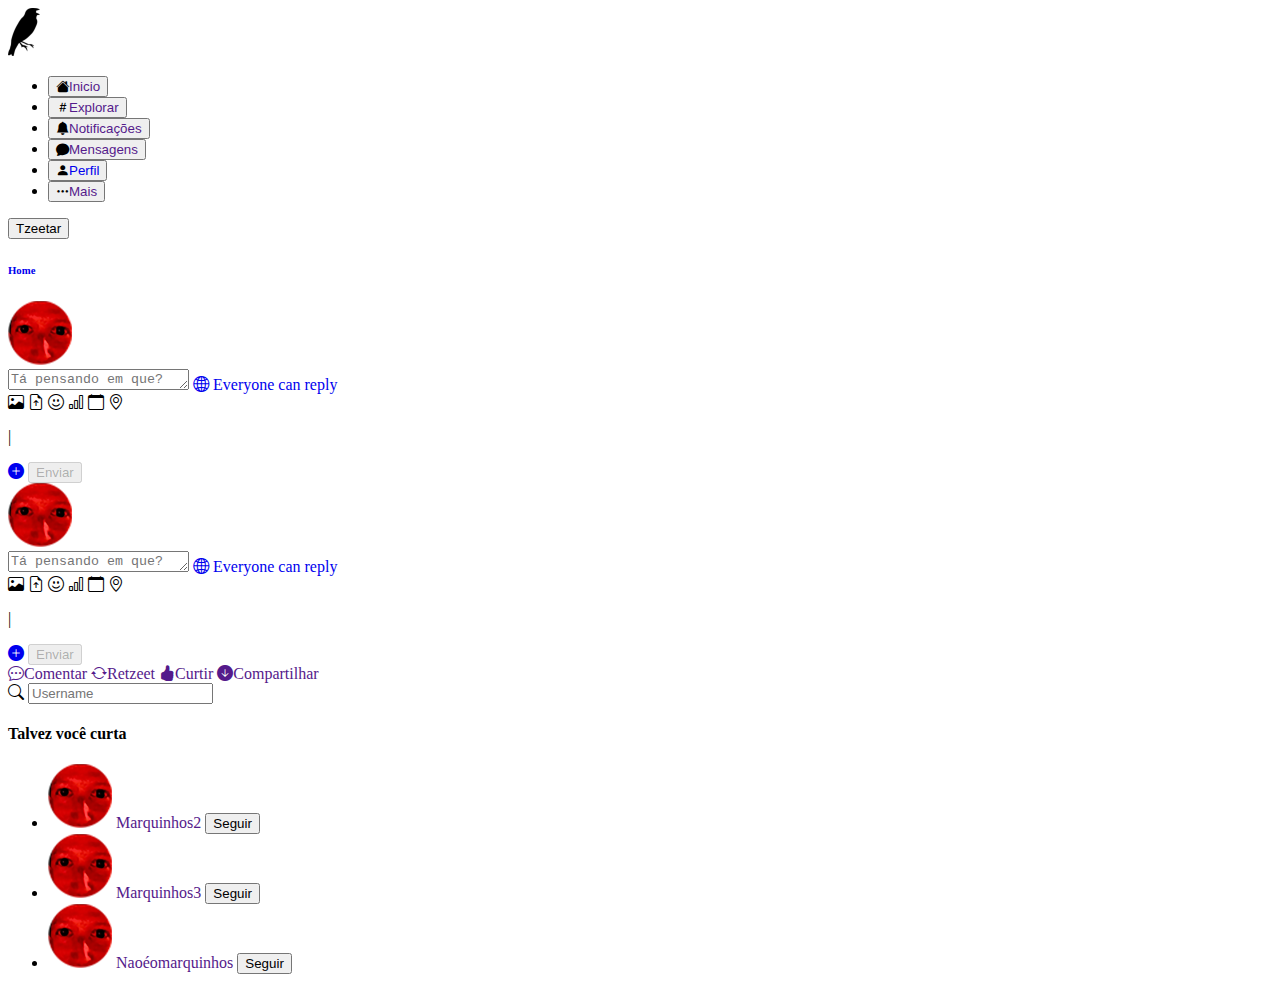
<file: exe04/index.html>
<!DOCTYPE html>
<html>
<head>
	<meta charset="utf-8">
    <meta name="viewport" content="width=device-width, initial-scale=1">
    <link href="https://cdn.jsdelivr.net/npm/bootstrap@5.0.2/dist/css/bootstrap.min.css" rel="stylesheet" integrity="sha384-EVSTQN3/azprG1Anm3QDgpJLIm9Nao0Yz1ztcQTwFspd3yD65VohhpuuCOmLASjC" crossorigin="anonymous">
	<link rel="stylesheet" type="text/css" href="my.css">
    <link rel="stylesheet" href="https://cdn.jsdelivr.net/npm/bootstrap-icons@1.8.3/font/bootstrap-icons.css">

	<title>Tzeet - Bootstrap</title>
</head>
<body>
    <div class="container p-2">
        <div class="row">
            <div class="col-md-2 ">
                <div class="d-flex p-2">
                    <span><img src="img/tiziu.png"></span>
                </div>
                <ul class="nav flex-column list-unstyled d-flex flex-column">
                    <li class="nav-item p-2"><button class="btn nav-item rounded-pill "><i class="bi bi-house-fill"></i><a href="" class="link-dark ms-2">Inicio</a></button></li>
                    <li class="nav-item p-2"><button class="btn nav-item rounded-pill"><i class="bi bi-hash"></i><a href="" class="link-dark ms-2">Explorar</a></button></li>
                    <li class="nav-item p-2"><button class="btn nav-item rounded-pill"><i class="bi bi-bell-fill"></i><a href="" class="link-dark ms-2">Notificações</a></button></li>
                    <li class="nav-item p-2"><button class="btn nav-item rounded-pill"><i class="bi bi-chat-fill"></i><a href="" class="link-dark ms-2">Mensagens</a></button></li>
                    <li class="nav-item p-2"><button class="btn nav-item rounded-pill"><i class="bi bi-person-fill"></i><a href="profile.html" class="link-dark ms-2">Perfil</a></button></li>
                    <li class="nav-item p-2"><button class="btn nav-item rounded-pill"><i class="bi bi-three-dots"></i><a href="" class="link-dark ms-2">Mais</a></button></li>
                </ul>
                <div class="d-grid gap-2">
                    <button class="btn btn-primary rounded-pill ps-2 fw-bold" data-bs-toggle="modal" data-bs-target="#exampleModal">Tzeetar</button>
                </div>
            </div>
            <div class="col-md-7">
                <section>
                    <h6><a href="index.html" class="link-dark">Home</a></h6>
                    <div class="d-flex p-2">
                        <div class="justify-content-start">
                            <img src="img/mini.png" class="m-2">
                        </div>
                        <div class="flex-fill">
                            <div class="replies">
                                <textarea class="form-control m-2" id="campo" placeholder="Tá pensando em que?" rows="1" onkeyup="result(this.value, 140, 'cont', 'botao')"></textarea>
                                <a href="#" class="link-primary fw-bold p-2 replies" i><i class="bi bi-globe2"></i> Everyone can reply</a>
                            </div>
                            <div class="d-flex">
                                <div class="p-2 multimedia" >
                                    <i class="bi bi-image"></i>
                                    <i class="bi bi-file-earmark-arrow-up"></i>
                                    <i class="bi bi-emoji-smile"></i>
                                    <i class="bi bi-bar-chart"></i>
                                    <i class="bi bi-calendar"></i>
                                    <i class="bi bi-geo-alt"></i>
                                </div>
                                <div class="d-flex flex-fill justify-content-end">
                                    <span id="cont"></span>
                                    <p class="text-secondary">|</p>
                                    <a href="link-primary" class="ms-2"><i class="bi bi-plus-circle-fill"></i></a>
                                    <button class="btn btn-primary rounded-pill ms-3" id="botao" disabled>Enviar</button>
                                </div>
                            </div>
                        </div>
                    </div>
                    <div class="modal fade" id="exampleModal" tabindex="-1" aria-labelledby="exampleModalLabel" aria-hidden="true">
                        <div class="modal-dialog">
                          <div class="modal-content">
                            <div class="modal-body">
                                <div class="d-flex p-2">
                                    <div class="d-flex p-2">
                                        <div class="justify-content-start">
                                            <img src="img/mini.png" class="m-2">
                                        </div>
                                        <div class="flex-fill">
                                            <div class="replies">
                                                <textarea class="form-control m-2" id="campo" placeholder="Tá pensando em que?" rows="1" onkeyup="result(this.value, 140, 'cont-modal', 'botao-modal')"></textarea>
                                                <a href="#" class="link-primary fw-bold p-2"><i class="bi bi-globe2"></i> Everyone can reply</a>
                                            </div>
                                            <div class="d-flex">
                                                <div class="p-2 multimedia">
                                                    <i class="bi bi-image"></i>
                                                    <i class="bi bi-file-earmark-arrow-up"></i>
                                                    <i class="bi bi-emoji-smile"></i>
                                                    <i class="bi bi-bar-chart"></i>
                                                    <i class="bi bi-calendar"></i>
                                                    <i class="bi bi-geo-alt"></i>
                                                </div>
                                                <div class="d-flex flex-fill justify-content-end">
                                                    <span id="cont-modal" ></span>
                                                    <p class="text-secondary">|</p>
                                                    <a href="link-primary" class="ms-2"><i class="bi bi-plus-circle-fill"></i></a>
                                                    <button class="btn btn-primary rounded-pill ms-3" id="botao-modal" disabled>Enviar</button>
                                                </div>
                                            </div>
                                        </div>
                                    </div>
                                </div>
                            </div>
                          </div>
                        </div>
                      </div>
                </section>
                <section id="publicacoes">
                    <div class="flex-row">
                        <div class="d-flex bg-light">
                            <a href="" class="flex-fill link-secondary "><i class="bi bi-chat-dots me-2"></i>Comentar</a>
                            <a href="" class="flex-fill link-secondary"><i class="bi bi-arrow-repeat me-2"></i>Retzeet</a>
                            <a href="" class="flex-fill link-secondary"><i class="bi bi-hand-thumbs-up-fill me-2"></i>Curtir</a>
                            <a href="" class="flex-fill link-secondary"><i class="bi bi-arrow-down-circle-fill me-2"></i>Compartilhar</a>
                        </div>
                    </div>
                </section>
            </div>
            <div class="col-md-3">
                <section>
                    <div class="input-group mb-3 p-2">
                        <span class="input-group-text" id="basic-addon1"><i class="bi bi-search"></i></span>
                        <input type="text" class="form-control" placeholder="Username" aria-label="Username" aria-describedby="basic-addon1">
                    </div>
                </section>
                <section>
                    <div class="row">
                        <div class="p-2 bg-light flex-fill">
                            <h4 class="">Talvez você curta</h4>
                            <ul class="list-unstyled">
                                <li class="p-2 m-2 bg-secondary rounded-2">
                                    <img src="img/mini.png" class="me-1">
                                    <a href="" class="link-light me-2">Marquinhos2</a>
                                    <button class="btn btn-primary">Seguir</button>
                                </li>
                                <li class="p-2 m-2 bg-secondary rounded-2">
                                    <img src="img/mini.png" class="me-1">
                                    <a href="" class="link-light me-2">Marquinhos3</a>
                                    <button class="btn btn-primary">Seguir</button>
                                </li>
                                <li class="p-2 m-2 bg-secondary rounded-2">
                                    <img src="img/mini.png" class="me-1">
                                    <a href="" class="link-light me-2">Naoéomarquinhos</a>
                                    <button class="btn btn-primary">Seguir</button>
                                </li>
                            </ul>
                        </div>
                    </div>
                </section>
            </div>
        </div>
    </div>
    <script src="my.js" type="text/javascript"></script>
	<script src="https://cdn.jsdelivr.net/npm/@popperjs/core@2.9.2/dist/umd/popper.min.js" integrity="sha384-IQsoLXl5PILFhosVNubq5LC7Qb9DXgDA9i+tQ8Zj3iwWAwPtgFTxbJ8NT4GN1R8p" crossorigin="anonymous"></script>
    <script src="https://cdn.jsdelivr.net/npm/bootstrap@5.0.2/dist/js/bootstrap.min.js" integrity="sha384-cVKIPhGWiC2Al4u+LWgxfKTRIcfu0JTxR+EQDz/bgldoEyl4H0zUF0QKbrJ0EcQF" crossorigin="anonymous"></script>
</body>
</html>
</file>
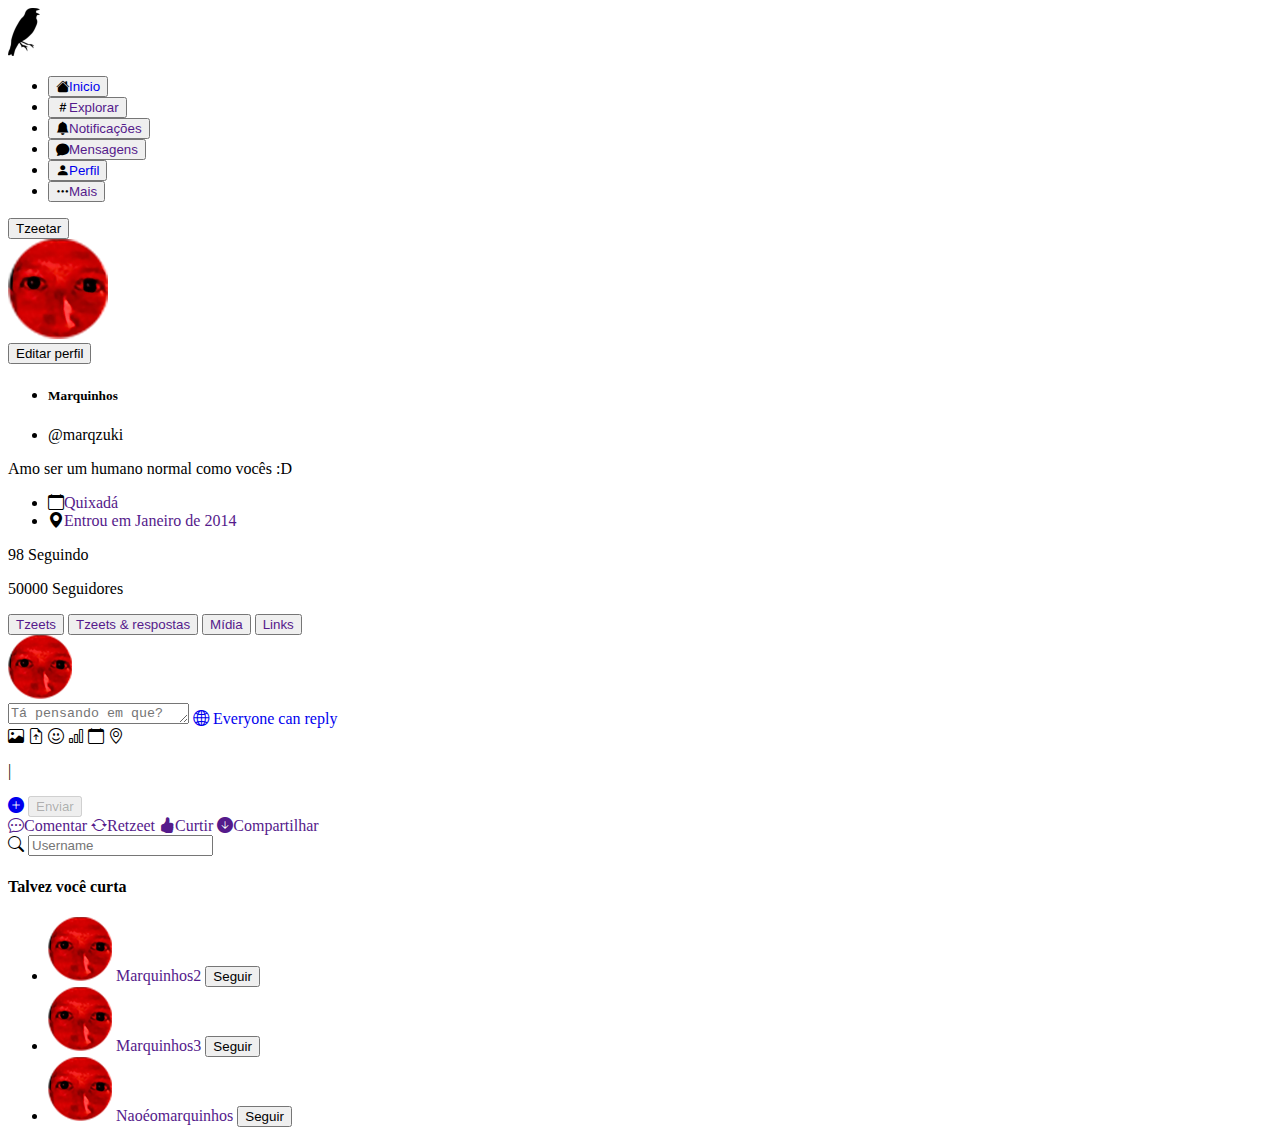
<file: exe04/profile.html>
<!DOCTYPE html>
<html>
<head>
	<meta charset="utf-8">
    <meta name="viewport" content="width=device-width, initial-scale=1">
    <link href="https://cdn.jsdelivr.net/npm/bootstrap@5.0.2/dist/css/bootstrap.min.css" rel="stylesheet" integrity="sha384-EVSTQN3/azprG1Anm3QDgpJLIm9Nao0Yz1ztcQTwFspd3yD65VohhpuuCOmLASjC" crossorigin="anonymous">
	<link rel="stylesheet" type="text/css" href="my.css">
    <link rel="stylesheet" href="https://cdn.jsdelivr.net/npm/bootstrap-icons@1.8.3/font/bootstrap-icons.css">

	<title>Tzeet - Bootstrap</title>
</head>
<body>
    <div class="container">
        <div class="row">
            <div class="col-md-2 ">
                <div class="d-flex p-2">
                    <span><img src="img/tiziu.png"></span>
                </div>
                <ul class="nav flex-column list-unstyled d-flex flex-column">
                    <li class="nav-item p-2"><button class="btn nav-item rounded-pill "><i class="bi bi-house-fill"></i><a href="index.html" class="link-dark ms-2">Inicio</a></button></li>
                    <li class="nav-item p-2"><button class="btn nav-item rounded-pill"><i class="bi bi-hash"></i><a href="" class="link-dark ms-2">Explorar</a></button></li>
                    <li class="nav-item p-2"><button class="btn nav-item rounded-pill"><i class="bi bi-bell-fill"></i><a href="" class="link-dark ms-2">Notificações</a></button></li>
                    <li class="nav-item p-2"><button class="btn nav-item rounded-pill"><i class="bi bi-chat-fill"></i><a href="" class="link-dark ms-2">Mensagens</a></button></li>
                    <li class="nav-item p-2"><button class="btn nav-item rounded-pill"><i class="bi bi-person-fill"></i><a href="#" class="link-dark ms-2">Perfil</a></button></li>
                    <li class="nav-item p-2"><button class="btn nav-item rounded-pill"><i class="bi bi-three-dots"></i><a href="" class="link-dark ms-2">Mais</a></button></li>
                </ul>
                <div class="d-grid gap-2">
                    <button class="btn btn-primary rounded-pill ps-2 fw-bold" data-bs-toggle="modal" data-bs-target="#exampleModal">Tzeetar</button>
                </div>
            </div>
            <div class="col-md-7">
                <section>
                    <div class="d-flex p-2 flex-row">
                        <img src="img/profile.png" alt="">
                    </div>
                    <div class="d-flex m-2 flex-row-reverse">
                        <button class="btn btn-primary rounded-pill">Editar perfil</button>
                    </div>
                    <ul class="list-unstyled">
                        <li><h5 class="">Marquinhos</h5></li>
                        <li><p class="text-black-50">@marqzuki</p></li>
                    </ul>
                    <p id="bio">Amo ser um humano normal como vocês :D</button>
                    <ul class="list-unstyled d-flex">
                        <li class="p-2 "><i class="bi bi-calendar me-2 text-black-50"></i><a href="" class="link-secondary">Quixadá</a></li>
                        <li class="p-2"><i class="bi bi-geo-alt-fill me-2 text-black-50"></i><a href="" class="link-secondary">Entrou em Janeiro de 2014</a></li>
                    </ul>
                    <div class="d-flex">
                        <p class="me-3 text-black-50"><span class="fw-bold text-dark">98</span> Seguindo</p>
                        <p class="me-3 text-black-50"><span class="fw-bold text-dark">50000</span> Seguidores</p>
                    </div>
                    <div class="flex-row">
                       <div class="d-flex">
                           <button class="btn p-2 flex-fill"><a href="" class="link-secondary fw-bold">Tzeets</a></button>
                           <button class="btn p-2 flex-fill"><a href="" class="link-secondary fw-bold">Tzeets & respostas</a></button>
                           <button class="btn p-2 flex-fill"><a href="" class="link-secondary fw-bold">Mídia</a></button>
                           <button class="btn p-2 flex-fill"><a href="" class="link-secondary fw-bold">Links</a></button>
                       </div>
                    </div>
                </section>
                <div class="modal fade" id="exampleModal" tabindex="-1" aria-labelledby="exampleModalLabel" aria-hidden="true">
                    <div class="modal-dialog">
                      <div class="modal-content">
                        <div class="modal-body">
                            <div class="d-flex p-2">
                                <div class="justify-content-start">
                                    <img src="img/mini.png" class="m-2">
                                </div>
                                <div class="flex-fill">
                                    <div class="replies">
                                        <textarea class="form-control m-2" id="campo" placeholder="Tá pensando em que?" rows="1" onkeyup="result(this.value, 140, 'cont-modal', 'botao-modal')"></textarea>
                                        <a href="#" class="link-primary fw-bold p-2"><i class="bi bi-globe2"></i> Everyone can reply</a>
                                    </div>
                                    <div class="d-flex">
                                        <div class="p-2 multimedia">
                                            <i class="bi bi-image"></i>
                                            <i class="bi bi-file-earmark-arrow-up"></i>
                                            <i class="bi bi-emoji-smile"></i>
                                            <i class="bi bi-bar-chart"></i>
                                            <i class="bi bi-calendar"></i>
                                            <i class="bi bi-geo-alt"></i>
                                        </div>
                                        <div class="d-flex flex-fill justify-content-end">
                                            <span id="cont-modal" ></span>
                                            <p class="text-secondary">|</p>
                                            <a href="link-primary" class="ms-2"><i class="bi bi-plus-circle-fill"></i></a>
                                            <button class="btn btn-primary rounded-pill ms-3" id="botao-modal" disabled>Enviar</button>
                                        </div>
                                    </div>
                                </div>
                            </div>
                        </div>
                      </div>
                    </div>
                  </div>
                <section id="publicacoes">
                    <div class="flex-row">
                        <div class="d-flex bg-light">
                            <a href="" class="flex-fill link-secondary "><i class="bi bi-chat-dots me-2"></i>Comentar</a>
                            <a href="" class="flex-fill link-secondary"><i class="bi bi-arrow-repeat me-2"></i>Retzeet</a>
                            <a href="" class="flex-fill link-secondary"><i class="bi bi-hand-thumbs-up-fill me-2"></i>Curtir</a>
                            <a href="" class="flex-fill link-secondary"><i class="bi bi-arrow-down-circle-fill me-2"></i>Compartilhar</a>
                        </div>
                    </div>
                </section>
            </div>
            <div class="col-md-3">
                <section>
                    <div class="input-group mb-3 p-2">
                        <span class="input-group-text" id="basic-addon1"><i class="bi bi-search"></i></span>
                        <input type="text" class="form-control" placeholder="Username" aria-label="Username" aria-describedby="basic-addon1">
                    </div>
                </section>
                <section>
                    <div class="row">
                        <div class="p-2 bg-light flex-fill">
                            <h4 class="">Talvez você curta</h4>
                            <ul class="list-unstyled">
                                <li class="p-2 m-2 bg-secondary rounded-2">
                                    <img src="img/mini.png" class="me-1">
                                    <a href="" class="link-light me-2">Marquinhos2</a>
                                    <button class="btn btn-primary">Seguir</button>
                                </li>
                                <li class="p-2 m-2 bg-secondary rounded-2">
                                    <img src="img/mini.png" class="me-1">
                                    <a href="" class="link-light me-2">Marquinhos3</a>
                                    <button class="btn btn-primary">Seguir</button>
                                </li>
                                <li class="p-2 m-2 bg-secondary rounded-2">
                                    <img src="img/mini.png" class="me-1">
                                    <a href="" class="link-light me-2">Naoéomarquinhos</a>
                                    <button class="btn btn-primary">Seguir</button>
                                </li>
                            </ul>
                        </div>
                    </div>
                </section>
            </div>
        </div>
    </div>
    <script src="my.js" type="text/javascript"></script>
	<script src="https://cdn.jsdelivr.net/npm/@popperjs/core@2.9.2/dist/umd/popper.min.js" integrity="sha384-IQsoLXl5PILFhosVNubq5LC7Qb9DXgDA9i+tQ8Zj3iwWAwPtgFTxbJ8NT4GN1R8p" crossorigin="anonymous"></script>
    <script src="https://cdn.jsdelivr.net/npm/bootstrap@5.0.2/dist/js/bootstrap.min.js" integrity="sha384-cVKIPhGWiC2Al4u+LWgxfKTRIcfu0JTxR+EQDz/bgldoEyl4H0zUF0QKbrJ0EcQF" crossorigin="anonymous"></script>
</body>
</html>
</file>
<file: exe04/my.css>
.selector-for-some-widget {
    box-sizing: content-box;
  }

.redondo{
    border-radius: 30%;
}

a{
    text-decoration: none;
}

.replies a:hover{
    background-color: cor rgb(29, 155, 240);
    border-radius: 20%;
}

.multimedia i:hover{
    background-color: rgb(29, 155, 240);
    border-radius: 20%;
}
</file>
